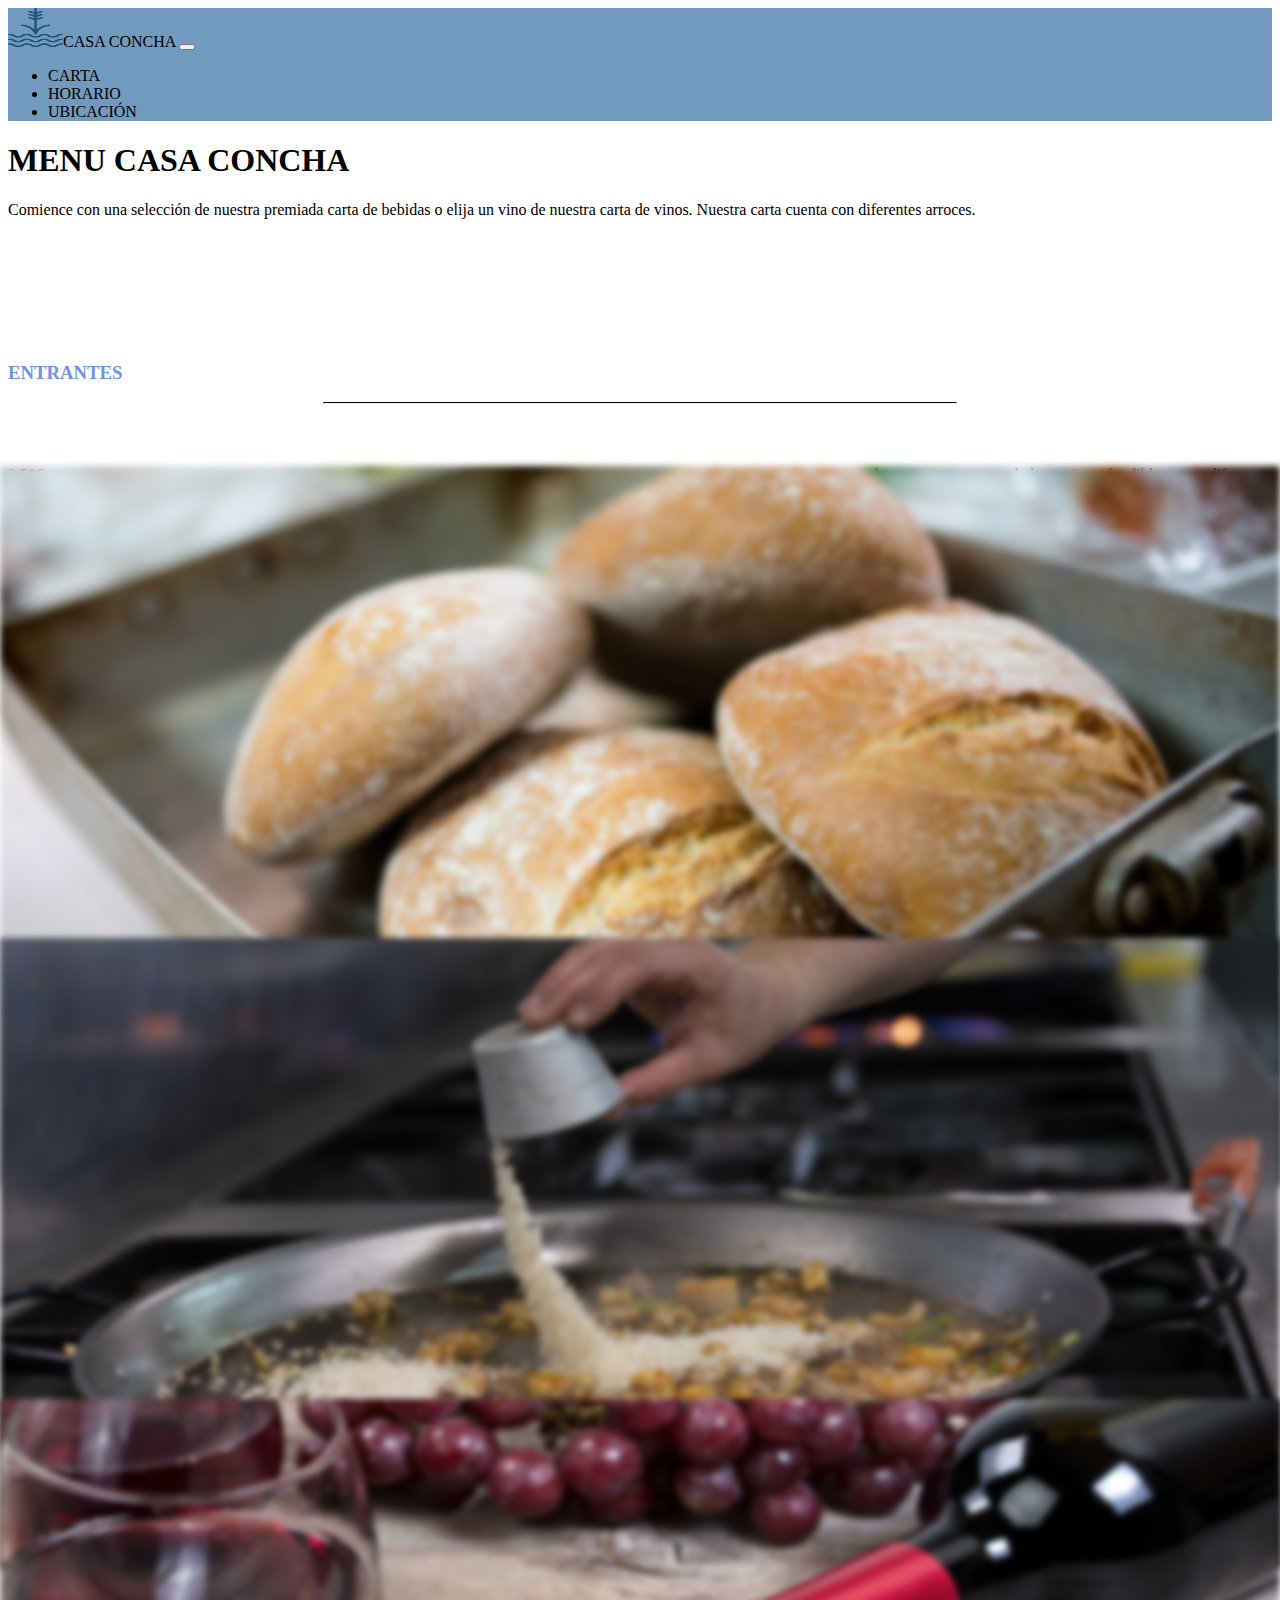
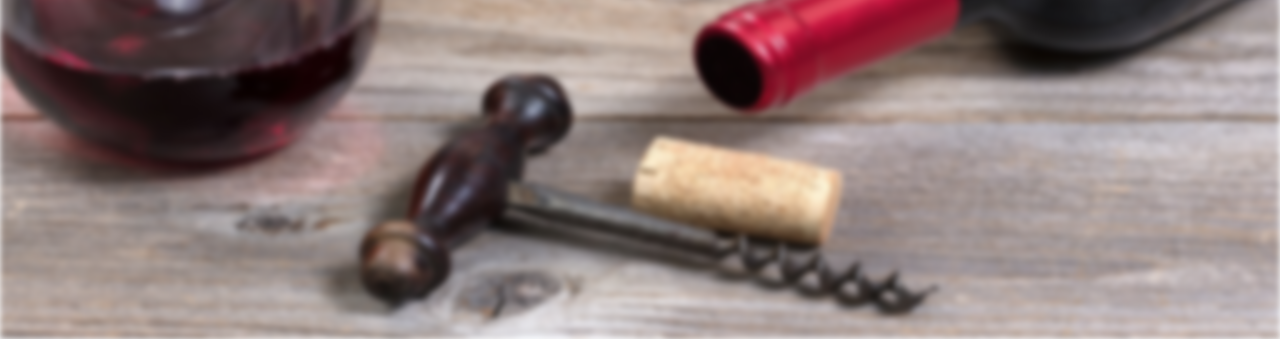
<file: carta.html>
<!DOCTYPE html>
<html lang="en">

<head>
    <meta charset="UTF-8">
    <meta http-equiv="X-UA-Compatible" content="IE=edge">
    <meta name="viewport" content="width=device-width, initial-scale=1.0">
    <title>CARTA</title>
    <link rel="stylesheet" href="css\style.css">
</head>

<body>
    <nav class="navbar navbar-expand-lg bg-blue" style="background-color: #719abe">
        <div class="container-fluid">
            <a class="navbar-brand" href="index.html"><img src="img\casaconcha2azul.png" alt="Logo" width="55" height="39"
                    class="d-inline-block align-text-top">CASA CONCHA</a>
            <button class="navbar-toggler" type="button" data-bs-toggle="collapse"
                data-bs-target="#navbarSupportedContent" aria-controls="navbarSupportedContent" aria-expanded="false"
                aria-label="Toggle navigation">
                <span class="navbar-toggler-icon"></span>
            </button>
            <div class="collapse navbar-collapse" id="navbarSupportedContent">
                <ul class="navbar-nav me-auto mb-2 mb-lg-0">
                    <li class="nav-item">
                        <a class="nav-link active" aria-current="page" href="carta.html">CARTA</a>
                    </li>
                    <li class="nav-item">
                        <a class="nav-link active" aria-current="page" href="horario.html">HORARIO</a>
                    </li>
                    <li class="nav-item">
                        <a class="nav-link active" aria-current="page" href="Ubicacion.html">UBICACIÓN</a>
                    </li>

                    </li>
                </ul>
            </div>
        </div>
    </nav>
    <div class="p-3 mb-2 bg-info text-black" style="--bs-bg-opacity: 0.25;">
    <div class="container py-5">
        <div class="row">
            <div class="col-lg-10 mx-auto col-12 text-center mb-3">
                <h1 class="mt-0 text-primary">MENU CASA CONCHA</h1>
                <p class="lead">Comience con una selección de nuestra premiada carta de bebidas o elija un vino de
                    nuestra carta de vinos. Nuestra carta cuenta con diferentes arroces.</p>
            </div>
            <br><br><br><br><br><br>
        <div class="col-12 mt-4">
            <h3 class="text-center" style="color: #6e93e4;">ENTRANTES</h3>
            <hr class="accent my-5">
        </div><br><br><br>
        <div class="card-columns"> <img class="entrante" src="img\pan.jpg" alt="pan">
            <div class="card card-body">
                <span class="float-right font-weight-bold">2.50€</span>
                <h6 class="text-truncate">Pan tostado con tomate</h6>
                <p class="small">Trozos de pan tostado con una salsera de tomate natural triturado</p>
                <span class="font-weight-bold small">Añade ajoaceite por 2.20€</span>
            </div>
            <br>
            <div class="card card-body">
                <span class="float-right font-weight-bold">2€</span>
                <h6 class="text-truncate">Aceitunas "Chafadas"</h6>
                <p class="small">Platito con aceitunas aliñadas por nuestros chefs</p>
            </div>
            <br>
            <div class="card card-body">
                <span class="float-right font-weight-bold">13€</span>
                <h6 class="text-truncate">Mojama de almadraba</h6>
                <p class="small">Máxima calidad son las palabras que definen a esta mojama. Materia prima única:
                    atún rojo salvaje de almadraba.</p>
            </div>
            <br>
            <div class="card card-body">
                <span class="float-right font-weight-bold">12€</span>
                <h6 class="text-truncate">Hueva de atún</h6>
                <p class="small">La Hueva de atún rojo es un auténtico manjar que se obtiene a partir de las huevas
                    de grano de los grandes túnidos. Con un sabor y una textura que la hacen inconfundible y muy
                    diferente a otros productos curados del mismo modo.</p>
            </div>
            <br>
            <div class="card card-body">
                <span class="float-right font-weight-bold">12€</span>
                <h6 class="text-truncate">Pulpo seco</h6>
                <p class="small"> Pulpo secado a la temperie y tostado en la plancha</p>
            </div>
            <br>
            <div class="card card-body">
                <span class="float-right font-weight-bold">3€</span>
                <h6 class="text-truncate">Pan horneado casero</h6>
                <p class="small">Pan casero recien hecho</p>
            </div>
        </div>
        <div class="col-12 mt-4">
            <br><br><br><br><br><br>
            <h3 class="text-center" style="color: #6e93e4;">PLATOS PRINCIPALES</h3>
            <hr class="accent my-5">

        </div>
        <div class="card-columns"> <img class="arroz" src="img\arroz.jpg" alt="arroz">
            <div class="card card-body">
                <span class="float-right font-weight-bold">10€</span>
                <h6 class="text-underline">Arroz a banda</h6>
                <p class="small">Arroz con caldo de pescado y sepia</p>
                <span class="font-weight-bold small"></span>
            </div><br>
            <div class="card card-body">
                <span class="float-right font-weight-bold">12€</span>
                <h6>Paella valenciana</h6>
                <p class="small"> Paella de carne 100% autentica </p>
            </div><br>
            <div class="card card-body">
                <span class="float-right font-weight-bold">12€</span>
                <h6>Arroz meloso</h6>
                <p class="small"> El arroz meloso es un tipo de preparación donde el arroz lleva una cocción
                    intermedia, no queda ni muy seco ni muy caldoso, su textura es bastante cremosa y untuosa, de
                    ahí su nombre de meloso, normalmente se elabora con productos del mar como gambas, langostinos,
                    carabineros,
                    bogavante, entre otros</p>
            </div><br>
            <div class="card card-body">
                <span class="float-right font-weight-bold">12€</span>
                <h6>Fideuá de Gandía</h6>
                <p class="small"> La fideuá es un plato marinero originario de la costa en la Comunitat Valenciana,
                    principalmente de la comarca de La Safor,
                    siendo el plato estrella y autóctono de Gandía, gracias al origen que se le atribuye a la
                    población y al tan famoso Concurso Internacional de la Fideuà de Gandia que nació en 1975</p>
            </div><br>
        </div><br><br>
        <div class="col-12 mt-4">
            <hr class="accent my-5">
        </div>
        <br><br><br><br><br><br>
        <div class="col-12 mt-4">
            <h3 class="text-center" style="color: #6e93e4;">VINOS</h3>
            <hr class="accent my-5">
        </div>
        <div class="card-columns"> <img class="vino" src="img\vino.jpg" alt="vino">
            <div class="card card-body">
                <span class="float-right font-weight-bold">13€</span>
                <h6 class="text-truncate">Los Arraez</h6>
                <p class="small">Vino blanco. Verdil D.O. Valencia</p>
            </div><br>
            <div class="card card-body">
                <span class="float-right font-weight-bold">18€</span>
                <h6 class="text-truncate">Una noche y un dia</h6>
                <p class="small">Tinto Valenciano. Giró</p>
            </div><br>
            <div class="card card-body">
                <span class="float-right font-weight-bold">14€</span>
                <h6 class="text-truncate">Marques de Reinosa crianza</h6>
                <p class="small">Tinto de Rioja. Tempranillo</p>
            </div><br>
            <div class="card card-body">
                <span class="float-right font-weight-bold">16€</span>
                <h6 class="text-truncate">Carramimbre Roble</h6>
                <p class="small">Tinto de Ribera de Duero. Tempranillo-cavernet Sauvignon</p>
            </div><br>
            <div class="card card-body">
                <span class="float-right font-weight-bold">15</span>
                <h6>Brut Valenciano de la casa</h6>
                <p class="small">Cava recomendado de la casa</p>
            </div>
        </div>
    </div>
    </div>
    </div>

    <link href="https://cdn.jsdelivr.net/npm/bootstrap@5.2.1/dist/css/bootstrap.min.css" rel="stylesheet"
        integrity="sha384-iYQeCzEYFbKjA/T2uDLTpkwGzCiq6soy8tYaI1GyVh/UjpbCx/TYkiZhlZB6+fzT" crossorigin="anonymous">
    <script src="https://cdn.jsdelivr.net/npm/bootstrap@5.2.1/dist/js/bootstrap.bundle.min.js"
        integrity="sha384-u1OknCvxWvY5kfmNBILK2hRnQC3Pr17a+RTT6rIHI7NnikvbZlHgTPOOmMi466C8"
        crossorigin="anonymous"></script>
</div>
</body>

</html>
</file>
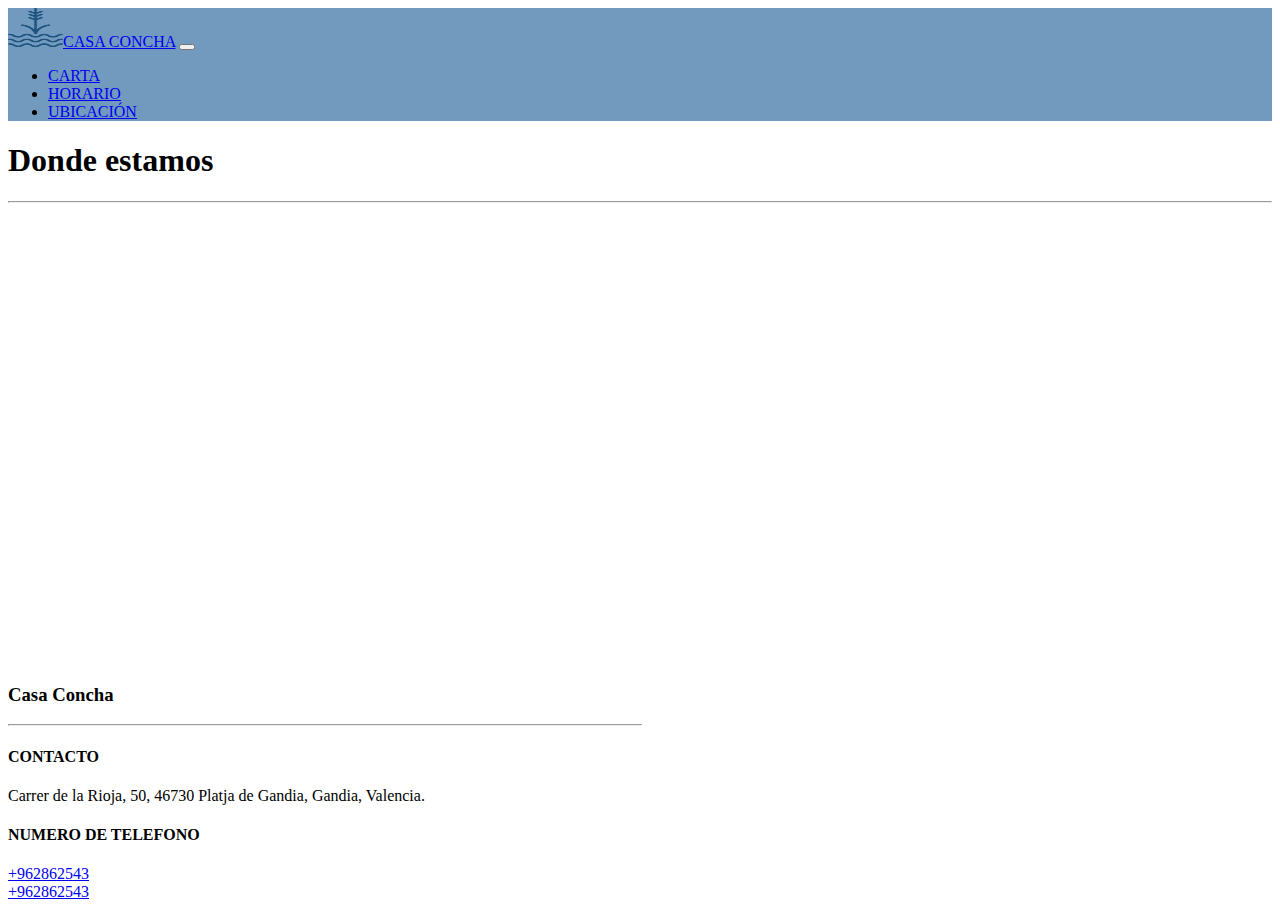
<file: Ubicacion.html>
<!DOCTYPE html>
<html lang="en">

<head>
    <meta charset="UTF-8">
    <meta http-equiv="X-UA-Compatible" content="IE=edge">
    <meta name="viewport" content="width=device-width, initial-scale=1.0">
    <title>Donde estamos</title>
</head>

<body>
    <nav class="navbar navbar-expand-lg bg-blue" style="background-color: #719abe">
        <div class="container-fluid">
          <a class="navbar-brand" href="index.html"><img src="img\casaconcha2azul.png" alt="Logo" width="55" height="39" class="d-inline-block align-text-top">CASA CONCHA</a>
          <button class="navbar-toggler" type="button" data-bs-toggle="collapse" data-bs-target="#navbarSupportedContent"
            aria-controls="navbarSupportedContent" aria-expanded="false" aria-label="Toggle navigation">
            <span class="navbar-toggler-icon"></span>
          </button>
          <div class="collapse navbar-collapse" id="navbarSupportedContent">
            <ul class="navbar-nav me-auto mb-2 mb-lg-0">
              <li class="nav-item">
                <a class="nav-link active" aria-current="page" href="carta.html">CARTA</a>
              </li>
              <li class="nav-item">
                <a class="nav-link active" aria-current="page" href="horario.html">HORARIO</a>
              </li>
              <li class="nav-item">
                <a class="nav-link active" aria-current="page" href="Ubicacion.html">UBICACIÓN</a>
              </li>
    
              </li>
            </ul>
          </div>
        </div>
      </nav>

      <div class="p-3 mb-2 bg-info text-black" style="--bs-bg-opacity: 0.25;">
    <div class="container">
        <h1 class="text-center">Donde estamos</h1>
        <hr>
        <div class="row">
            <div class="col-sm-8">
                <iframe src="https://www.google.com/maps/embed?pb=!1m18!1m12!1m3!1d12401.046211880399!2d-0.17312039876709037!3d39.00934669466635!2m3!1f0!2f0!3f0!3m2!1i1024!2i768!4f13.1!3m3!1m2!1s0x0%3A0xced753dec2f6b342!2sCasa%20Concha!5e0!3m2!1ses!2ses!4v1663413356804!5m2!1ses!2ses" width="600" height="450" style="border:0;" allowfullscreen="" loading="lazy" referrerpolicy="no-referrer-when-downgrade"></iframe></div>

            <div class="col-sm-4" id="contact2">
                <h3>Casa Concha</h3>
                <hr align="left" width="50%">
                <h4 class="pt-2">CONTACTO</h4>
                <i class="fas fa-globe" style="color:#000"></i> Carrer de la Rioja, 50, 46730 Platja de Gandia, Gandia, Valencia.<br>
                <h4 class="pt-2">NUMERO DE TELEFONO</h4>
                <i class="fas fa-phone" style="color:#000"></i> <a href="tel:+"> +962862543 </a><br>
                <i class="fab fa-whatsapp" style="color:#000"></i><a href="tel:+"> +962862543 </a><br>
               </div>
        </div>
    </div>

    </div>
    <link href="https://cdn.jsdelivr.net/npm/bootstrap@5.2.1/dist/css/bootstrap.min.css" rel="stylesheet"
        integrity="sha384-iYQeCzEYFbKjA/T2uDLTpkwGzCiq6soy8tYaI1GyVh/UjpbCx/TYkiZhlZB6+fzT" crossorigin="anonymous">
    <script src="https://cdn.jsdelivr.net/npm/bootstrap@5.2.1/dist/js/bootstrap.bundle.min.js"
        integrity="sha384-u1OknCvxWvY5kfmNBILK2hRnQC3Pr17a+RTT6rIHI7NnikvbZlHgTPOOmMi466C8"
        crossorigin="anonymous"></script>
  </div>
</body>

</html>
</file>
